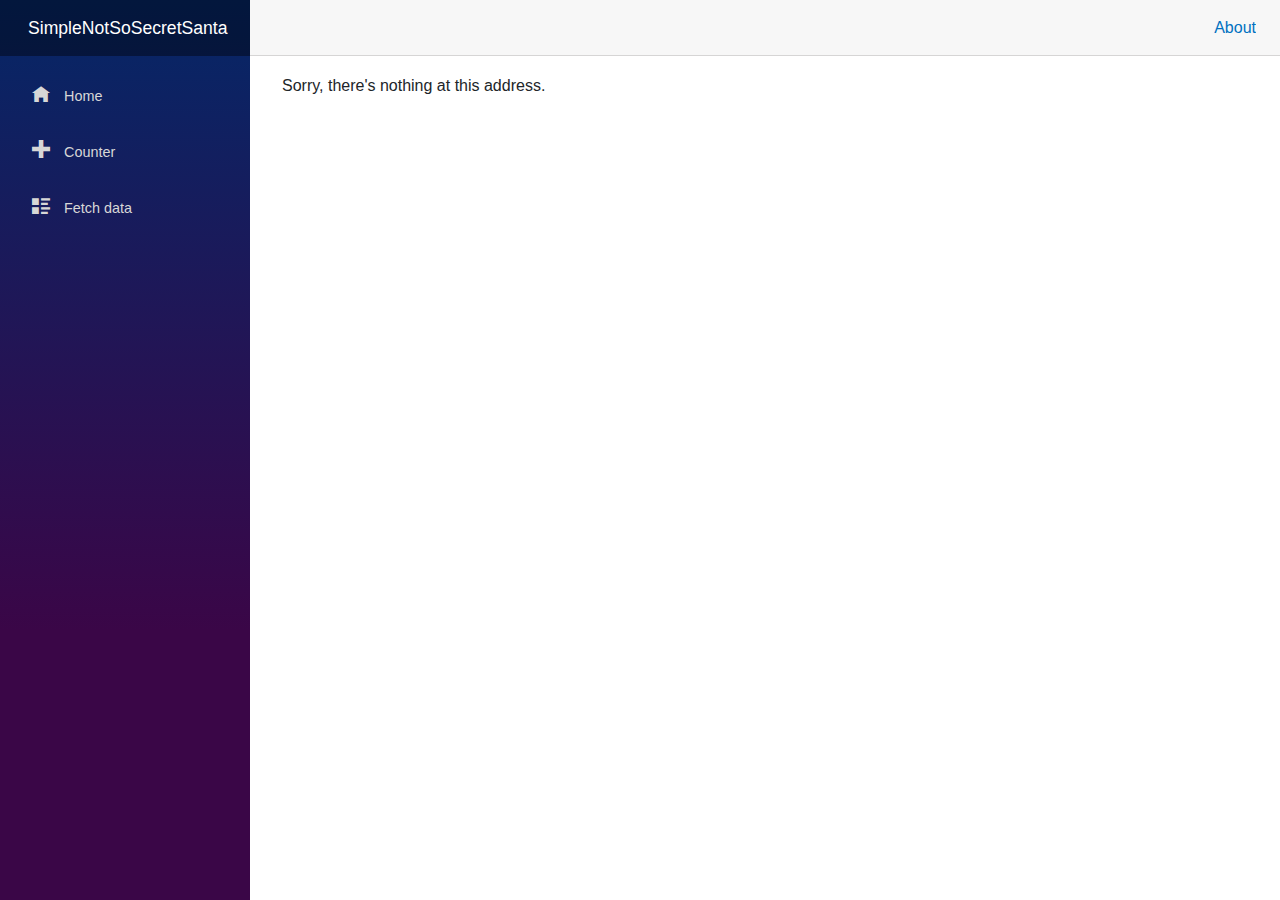
<file: wwwroot/index.html>
<!DOCTYPE html>
<html lang="en">

<head>
    <meta charset="utf-8" />
    <meta name="viewport" content="width=device-width, initial-scale=1.0, maximum-scale=1.0, user-scalable=no" />
    <title>SimpleNotSoSecretSanta</title>
    <base href="/" />
    <link href="css/bootstrap/bootstrap.min.css" rel="stylesheet" />
    <link href="css/app.css" rel="stylesheet" />
    <link rel="icon" type="image/png" href="favicon.png" />
    <link href="SimpleNotSoSecretSanta.styles.css" rel="stylesheet" />
</head>

<body>
    <div id="app">
        <svg class="loading-progress">
            <circle r="40%" cx="50%" cy="50%" />
            <circle r="40%" cx="50%" cy="50%" />
        </svg>
        <div class="loading-progress-text"></div>
    </div>

    <div id="blazor-error-ui">
        An unhandled error has occurred.
        <a href="" class="reload">Reload</a>
        <a class="dismiss">🗙</a>
    </div>
    <script src="_framework/blazor.webassembly.js"></script>
</body>

</html>
</file>
<file: wwwroot/css/app.css>
@import url('open-iconic/font/css/open-iconic-bootstrap.min.css');

html, body {
    font-family: 'Helvetica Neue', Helvetica, Arial, sans-serif;
}

h1:focus {
    outline: none;
}

a, .btn-link {
    color: #0071c1;
}

.btn-primary {
    color: #fff;
    background-color: #1b6ec2;
    border-color: #1861ac;
}

.btn:focus, .btn:active:focus, .btn-link.nav-link:focus, .form-control:focus, .form-check-input:focus {
  box-shadow: 0 0 0 0.1rem white, 0 0 0 0.25rem #258cfb;
}

.content {
    padding-top: 1.1rem;
}

.valid.modified:not([type=checkbox]) {
    outline: 1px solid #26b050;
}

.invalid {
    outline: 1px solid red;
}

.validation-message {
    color: red;
}

#blazor-error-ui {
    background: lightyellow;
    bottom: 0;
    box-shadow: 0 -1px 2px rgba(0, 0, 0, 0.2);
    display: none;
    left: 0;
    padding: 0.6rem 1.25rem 0.7rem 1.25rem;
    position: fixed;
    width: 100%;
    z-index: 1000;
}

    #blazor-error-ui .dismiss {
        cursor: pointer;
        position: absolute;
        right: 0.75rem;
        top: 0.5rem;
    }

.blazor-error-boundary {
    background: url([data-uri]) no-repeat 1rem/1.8rem, #b32121;
    padding: 1rem 1rem 1rem 3.7rem;
    color: white;
}

    .blazor-error-boundary::after {
        content: "An error has occurred."
    }

.loading-progress {
    position: relative;
    display: block;
    width: 8rem;
    height: 8rem;
    margin: 20vh auto 1rem auto;
}

    .loading-progress circle {
        fill: none;
        stroke: #e0e0e0;
        stroke-width: 0.6rem;
        transform-origin: 50% 50%;
        transform: rotate(-90deg);
    }

        .loading-progress circle:last-child {
            stroke: #1b6ec2;
            stroke-dasharray: calc(3.141 * var(--blazor-load-percentage, 0%) * 0.8), 500%;
            transition: stroke-dasharray 0.05s ease-in-out;
        }

.loading-progress-text {
    position: absolute;
    text-align: center;
    font-weight: bold;
    inset: calc(20vh + 3.25rem) 0 auto 0.2rem;
}

    .loading-progress-text:after {
        content: var(--blazor-load-percentage-text, "Loading");
    }
</file>
